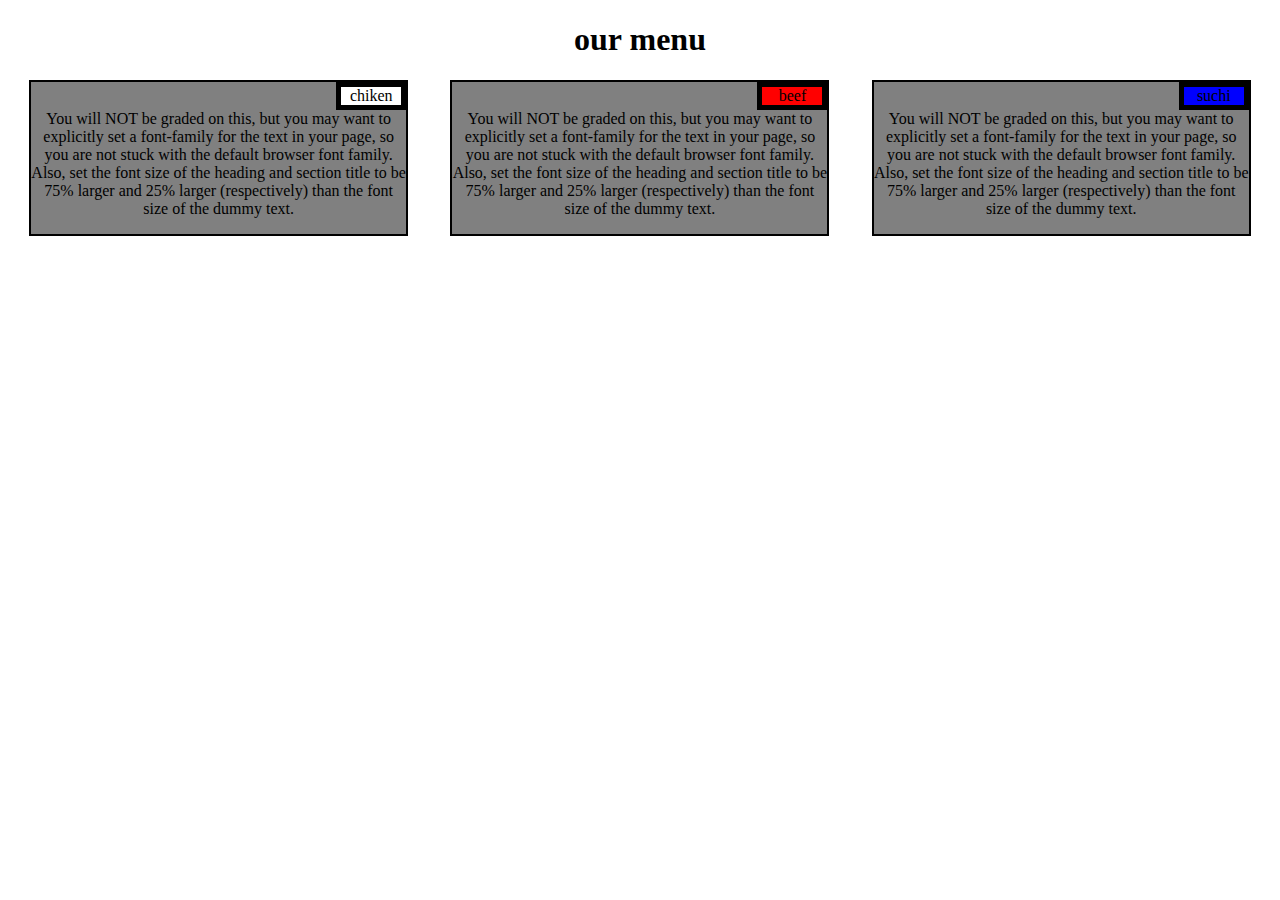
<file: module2_solution/index.html>
<!DOCTYPE html>
<html>
<head>
<meta charset="utf-8">
<title>homework</title>
<link rel="stylesheet" href="CSS.css">
<style type="text/css">
	
</style>
</head>


<body>
	<h1>our menu</h1>
	<div class="row">
    <div class="col-lg-4  col-md-6 col-sm-12">
	<div class="row1"  >
		<div class="float1" > chiken </div>
		<p>
			You will NOT be graded on this, but you may want to explicitly set a font-family for the text in your page, so you are not stuck with the default browser font family. Also, set the font size of the heading and section title to be 75% larger and 25% larger (respectively) than the font size of the dummy text. 
		</p>
	</div>
</div>



  <div class="col-lg-4 col-md-6 col-sm-12">
	<div class="row1">
		<div class="float1" style="background-color:red"> beef</div>
		<p>
			You will NOT be graded on this, but you may want to explicitly set a font-family for the text in your page, so you are not stuck with the default browser font family. Also, set the font size of the heading and section title to be 75% larger and 25% larger (respectively) than the font size of the dummy text. 
		</p>
	</div>
</div>

  <div class="col-lg-4 col-md-12 col-sm-12">
	<div class="row1">
		<div class="float1" style="background-color:blue"> suchi </div>
		<p>
			You will NOT be graded on this, but you may want to explicitly set a font-family for the text in your page, so you are not stuck with the default browser font family. Also, set the font size of the heading and section title to be 75% larger and 25% larger (respectively) than the font size of the dummy text. 
		</p>
	</div>
</div>
</div>
</body>
</file>
<file: module2_solution/CSS.css>
* {
  box-sizing: border-box;
}

h1{
	text-align: center;
}

.row1{
	background-color:grey;
	width: 90%;

    margin-left: auto;
    margin-right: auto;
   border: 2px solid black;

}

.float1{
	float: right;
	width: 70px;
	background-color: white;
	text-align: center;
	border: 5px solid black;
}
p{
	clear:right;
  text-align: center;
}

.row {
  width: 100%;
}

/********** Large devices only **********/
@media (min-width: 992px) {
  .col-lg-1, .col-lg-2, .col-lg-3, .col-lg-4, .col-lg-5, .col-lg-6, .col-lg-7, .col-lg-8, .col-lg-9, .col-lg-10, .col-lg-11, .col-lg-12 {
    float: left;
  
    
  }
  .col-lg-1 {
    width: 8.33%;
  }
  .col-lg-2 {
    width: 16.66%;
  }
  .col-lg-3 {
    width: 25%;
  }
  .col-lg-4 {
    width: 33.33%;
  }
  .col-lg-5 {
    width: 41.66%;
  }
  .col-lg-6 {
    width: 50%;
  }
  .col-lg-7 {
    width: 58.33%;
  }
  .col-lg-8 {
    width: 66.66%;
  }
  .col-lg-9 {
    width: 74.99%;
  }
  .col-lg-10 {
    width: 83.33%;
  }
  .col-lg-11 {
    width: 91.66%;
  }
  .col-lg-12 {
    width: 100%;
  }


}

/********** Medium devices only **********/
@media (min-width: 768px) and (max-width: 991px) {
  .col-md-1, .col-md-2, .col-md-3, .col-md-4, .col-md-5, .col-md-6, .col-md-7, .col-md-8, .col-md-9, .col-md-10, .col-md-11, .col-md-12 {
    float: left;
    margin-bottom: 20px;
    
  }
  .col-md-1 {
    width: 8.33%;
  }
  .col-md-2 {
    width: 16.66%;
  }
  .col-md-3 {
    width: 25%;
  }
  .col-md-4 {
    width: 33.33%;
  }
  .col-md-5 {
    width: 41.66%;
  }
  .col-md-6 {
    width: 50%;
  }
  .col-md-7 {
    width: 58.33%;
  }
  .col-md-8 {
    width: 66.66%;
  }
  .col-md-9 {
    width: 74.99%;
  }
  .col-md-10 {
    width: 83.33%;
  }
  .col-md-11 {
    width: 91.66%;
  }
  .col-md-12 {
    width: 100%;
  
    
  }
  .col-md-12 .row1{
    width: 95%
  }


}

@media  (max-width: 767px) {
  .col-sm-1, .col-sm-2, .col-sm-3, .col-sm-4, .col-sm-5, .col-sm-6, .col-sm-7, .col-sm-8, .col-sm-9, .col-sm-10, .col-sm-11, .col-sm-12 {
    float: left;
    margin-bottom: 10px;
  }
  .col-sm-1 {
    width: 8.33%;
  }
  .col-sm-2 {
    width: 16.66%;
  }
  .col-sm-3 {
    width: 25%;
  }
  .col-sm-4 {
    width: 33.33%;
  }
  .col-sm-5 {
    width: 41.66%;
  }
  .col-sm-6 {
    width: 50%;
  }
  .col-sm-7 {
    width: 58.33%;
  }
  .col-sm-8 {
    width: 66.66%;
  }
  .col-sm-9 {
    width: 74.99%;
  }
  .col-sm-10 {
    width: 83.33%;
  }
  .col-sm-11 {
    width: 91.66%;
  }
  .col-sm-12 {
    width: 100%;
  }
}
</file>
